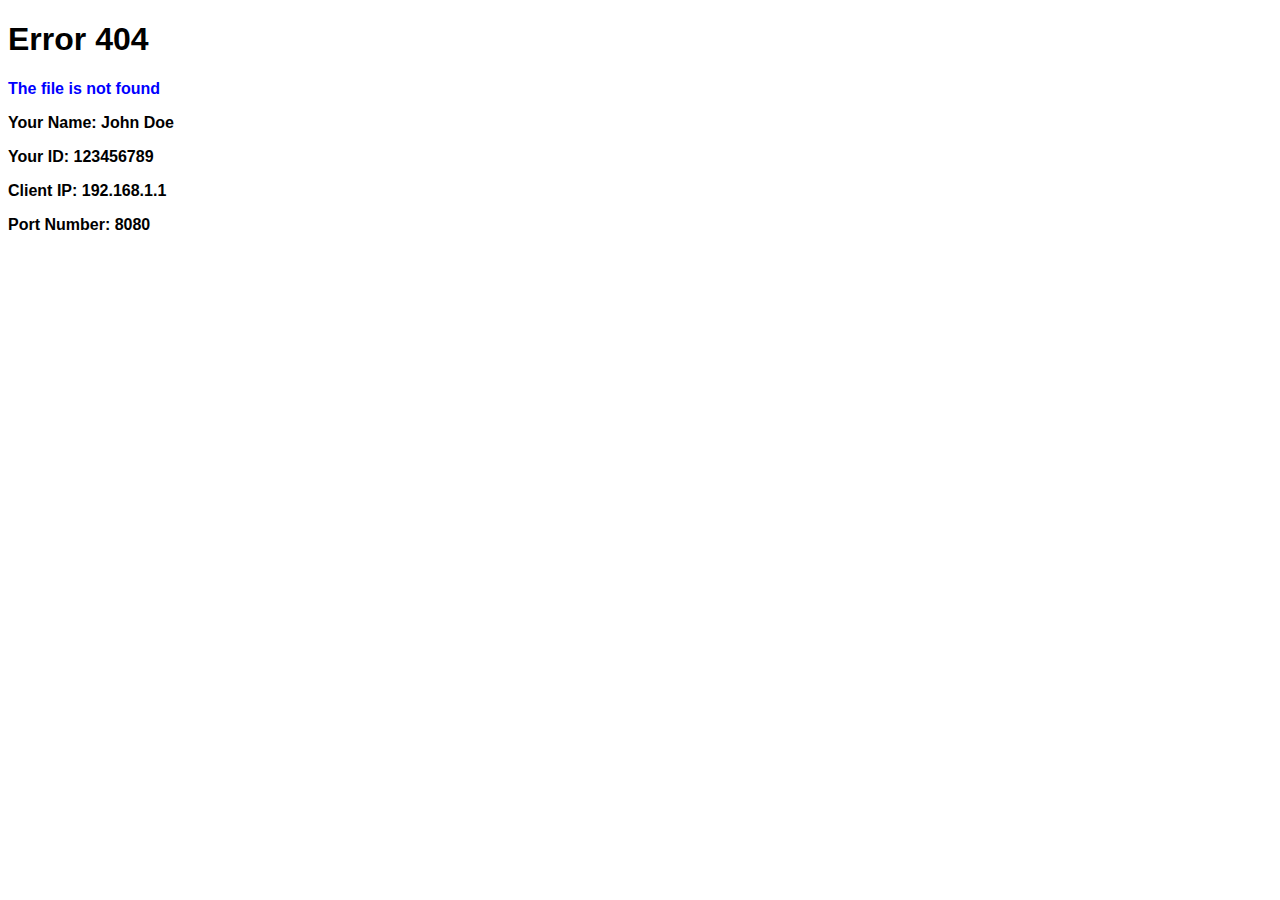
<file: notFound404.html>
<!DOCTYPE html>
<html lang="en">
<head>
    <meta charset="UTF-8">
    <meta http-equiv="X-UA-Compatible" content="IE=edge">
    <meta name="viewport" content="width=device-width, initial-scale=1.0">
    <title>Error 404</title>
    <style>
        body {
            font-family: Arial, sans-serif;
        }
        .bold {
            font-weight: bold;
        }
        .file{
            font-weight: bold;
            color: blue;
        }
    </style>
</head>
<body>
    <h1>Error 404</h1>
    <p class="file">The file is not found</p>
    <p class="bold">Your Name: John Doe</p>
    <p class="bold">Your ID: 123456789</p>
    <p class="bold">Client IP: 192.168.1.1</p>
    <p class="bold">Port Number: 8080</p>
</body>
</html>
</file>
